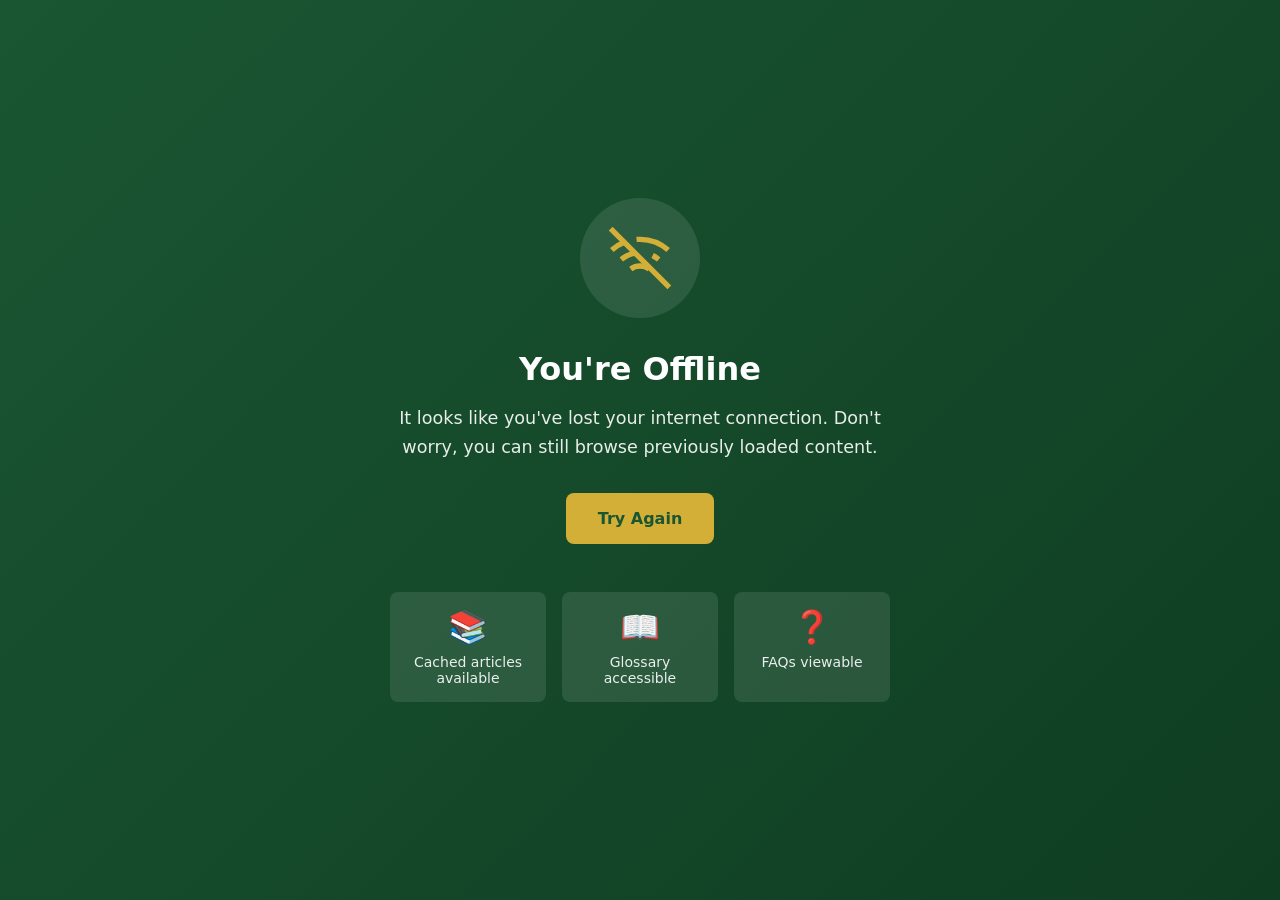
<file: offline.html>
<!DOCTYPE html>
<html lang="en">
<head>
  <meta charset="UTF-8">
  <meta name="viewport" content="width=device-width, initial-scale=1.0">
  <title>Offline - Finance ISL</title>
  <style>
    * {
      box-sizing: border-box;
      margin: 0;
      padding: 0;
    }
    
    body {
      font-family: 'Segoe UI', system-ui, -apple-system, sans-serif;
      background: linear-gradient(135deg, #1a5632 0%, #0f3d22 100%);
      min-height: 100vh;
      display: flex;
      align-items: center;
      justify-content: center;
      color: white;
      padding: 20px;
    }
    
    .container {
      text-align: center;
      max-width: 500px;
    }
    
    .icon {
      width: 120px;
      height: 120px;
      margin: 0 auto 32px;
      background: rgba(255, 255, 255, 0.1);
      border-radius: 50%;
      display: flex;
      align-items: center;
      justify-content: center;
    }
    
    .icon svg {
      width: 64px;
      height: 64px;
      stroke: #d4af37;
      fill: none;
      stroke-width: 2;
    }
    
    h1 {
      font-size: 2rem;
      margin-bottom: 16px;
    }
    
    p {
      font-size: 1.1rem;
      opacity: 0.9;
      line-height: 1.6;
      margin-bottom: 32px;
    }
    
    .btn {
      display: inline-block;
      padding: 16px 32px;
      background: #d4af37;
      color: #1a5632;
      border: none;
      border-radius: 8px;
      font-size: 1rem;
      font-weight: 600;
      cursor: pointer;
      transition: all 0.2s;
      text-decoration: none;
    }
    
    .btn:hover {
      background: #b8941f;
      transform: translateY(-2px);
    }
    
    .features {
      margin-top: 48px;
      display: grid;
      grid-template-columns: repeat(auto-fit, minmax(150px, 1fr));
      gap: 16px;
    }
    
    .feature {
      padding: 16px;
      background: rgba(255, 255, 255, 0.1);
      border-radius: 8px;
    }
    
    .feature-icon {
      font-size: 2rem;
      margin-bottom: 8px;
    }
    
    .feature-text {
      font-size: 0.875rem;
      opacity: 0.9;
    }
  </style>
</head>
<body>
  <div class="container">
    <div class="icon">
      <svg viewBox="0 0 24 24">
        <line x1="1" y1="1" x2="23" y2="23"></line>
        <path d="M16.72 11.06A10.94 10.94 0 0 1 19 12.55"></path>
        <path d="M5 12.55a10.94 10.94 0 0 1 5.17-2.39"></path>
        <path d="M10.71 5.05A16 16 0 0 1 22.56 9"></path>
        <path d="M1.42 9a15.91 15.91 0 0 1 4.7-2.88"></path>
        <path d="M8.53 16.11a6 6 0 0 1 6.95 0"></path>
        <line x1="12" y1="20" x2="12.01" y2="20"></line>
      </svg>
    </div>
    
    <h1>You're Offline</h1>
    <p>
      It looks like you've lost your internet connection. 
      Don't worry, you can still browse previously loaded content.
    </p>
    
    <a href="/" class="btn">Try Again</a>
    
    <div class="features">
      <div class="feature">
        <div class="feature-icon">📚</div>
        <div class="feature-text">Cached articles available</div>
      </div>
      <div class="feature">
        <div class="feature-icon">📖</div>
        <div class="feature-text">Glossary accessible</div>
      </div>
      <div class="feature">
        <div class="feature-icon">❓</div>
        <div class="feature-text">FAQs viewable</div>
      </div>
    </div>
  </div>
</body>
</html>
</file>
